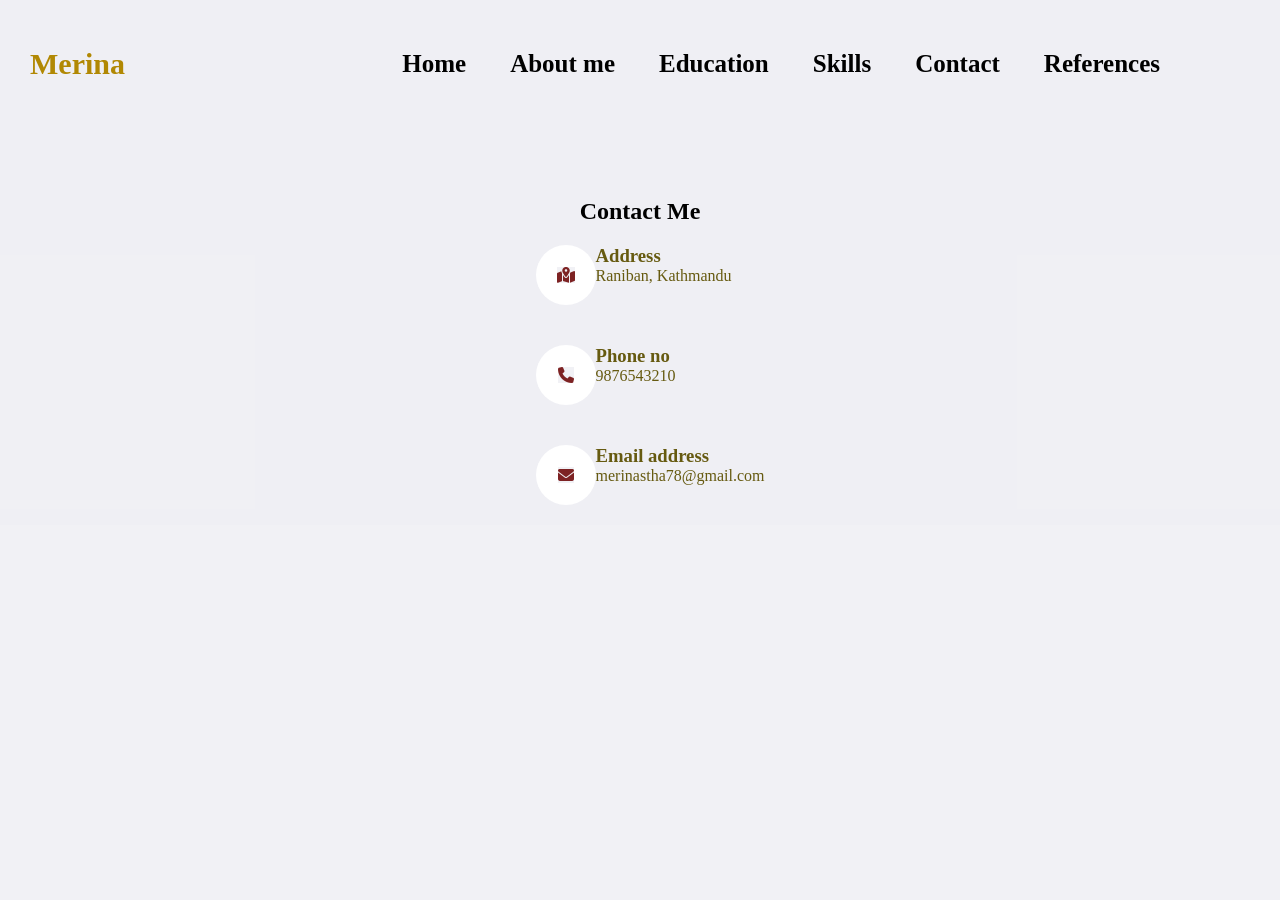
<file: contact.html>
<!DOCTYPE html>
<html lang="en">
<head>
    <meta charset="UTF-8">
    <meta http-equiv="X-UA-Compatible" content="IE=edge">
    <meta name="viewport" content="width=device-width, initial-scale=1.0">
    <title>Contact</title>
    <link rel="stylesheet" href="contact.css">
    <link rel="stylesheet" href="https://cdnjs.cloudflare.com/ajax/libs/font-awesome/6.2.1/css/all.min.css">
</head>
<body>

    <div class="book">
        <nav>
            <h1> Merina</h1>
            <ul> 
                <li><a href="index.html">Home</a></li>
                <li><a href="about.html">About me</a></li>
                <li><a href="education.html">Education</a></li>
                <li><a href="Skills.html">Skills</a></li>
                <li><a href="contact.html">Contact</a></li>
                <li><a href="reference.html">References</a></li>
            </ul>
        </nav>
    </div>
    <section class="contact">
    <div class="content">
        <h1> Contact Me</h1>
    </div>
    <div class="container">
        <div class="contactInfo">
            <div class="box">
                <div class="icon"><i class="fa-sharp fa-solid fa-map-location-dot"></i></div>
                    <div class="text">
                        <h3>Address</h3>
                        <p>Raniban, Kathmandu</p>
                    </div>
            </div>
            <div class="box">
                <div class="icon"><i class="fa-solid fa-phone"></i></i></div>
                <div class="text">
                    <h3>Phone no</h3>
                    <p>9876543210</p>
                </div>
            </div>
            <div class="box">
                <div class="icon"><i class="fa-solid fa-envelope"></i></i></div>
                <div class="text">
                    <h3>Email address</h3>
                    <p>merinastha78@gmail.com</p>
                </div>
            </div>
    </div>
    </section>
</body>
</html>
</file>
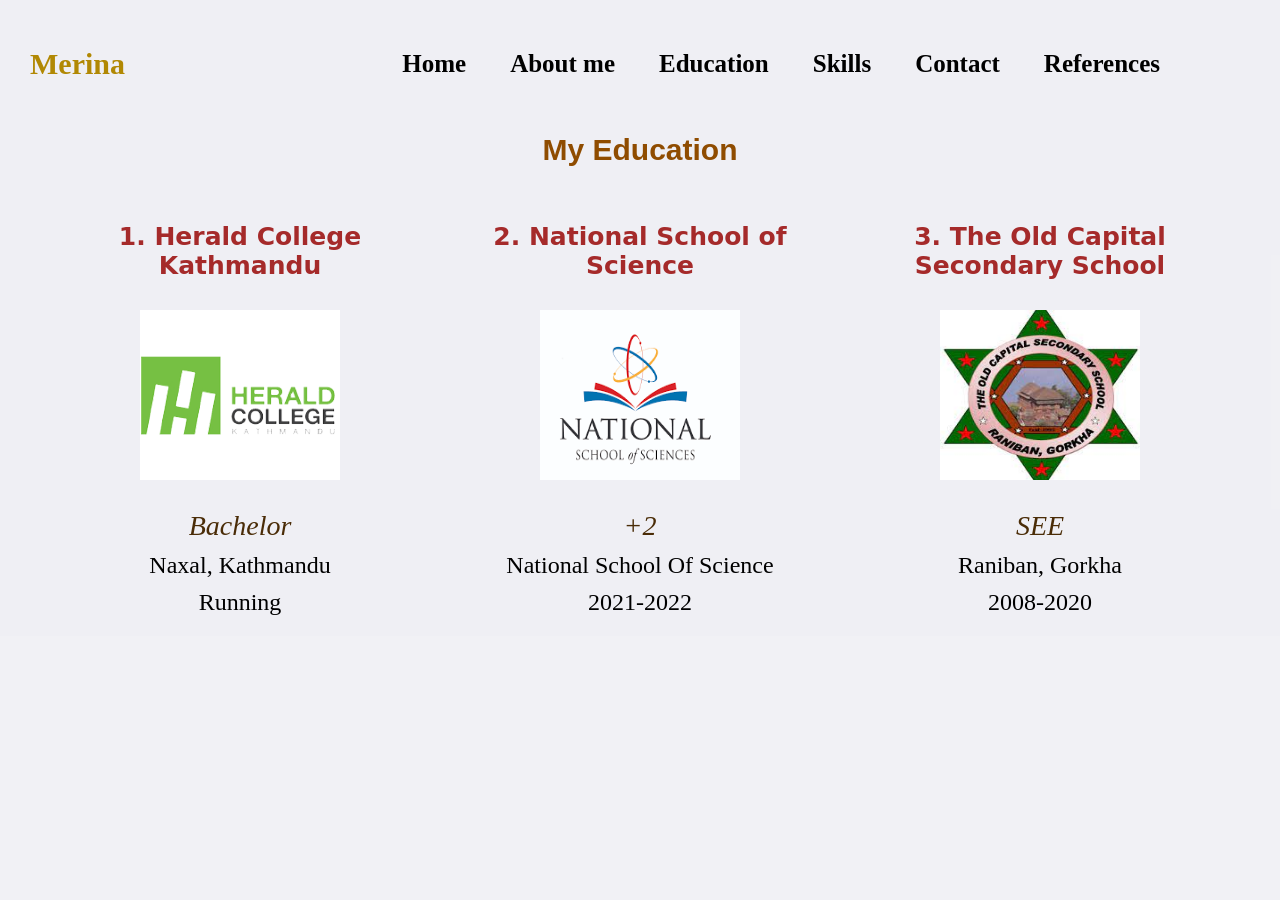
<file: education.html>
<!DOCTYPE html>
<html lang="en">
<head>
    <meta charset="UTF-8">
    <meta http-equiv="X-UA-Compatible" content="IE=edge">
    <meta name="viewport" content="width=device-width, initial-scale=1.0">
    <title>Education</title>
    <link rel="stylesheet" href="education.css">
</head>
<body>

    <div class="book">
        <nav>
            <h1> Merina</h1>
            <ul> 
                <li><a href="index.html">Home</a></li>
                <li><a href="about.html">About me</a></li>
                <li><a href="education.html">Education</a></li>
                <li><a href="skills.html">Skills</a></li>
                <li><a href="contact.html">Contact</a></li>
                <li><a href="reference.html">References</a></li>
            </ul>
        </nav>
    </div>
    <div class="education">
        <h1> My Education</h1>
    </div>
    <div class="detail">
        <div class="left">
            <div class="institute">
                <p>1. Herald College Kathmandu</p>
            </div>
            <figure class="fig1">
                <img src="herald.png" alt="Logo of HCK">
            </figure>
            <div class="level">
            <p>Bachelor</p>
            </div>
            <div class="Location">
            <p>Naxal, Kathmandu</p>
            </div>
            <div class="status">
            <p>Running</p>
            </div>  
        </div>

        <div class="middle">
            <div class="institute">
                <p>2. National School of Science</p>
               </div>
            
                <figure class="fig2">
                    <img src="nist.png" alt="Logo of HCK">
                </figure>
               <div class="level">
                <p>+2</p>
               </div>
               <div class="Location">
                <p>National School Of Science</p>
               </div>
               <div class="status">
                <p>2021-2022</p>
               </div>  
            </div>

            <div class="right">
                <div class="institute">
                    <p>3. The Old Capital Secondary School</p>
                   </div>
                
                    <figure class="fig3">
                        <img src="ocss.jpg" alt="Logo of Ocss">
                    </figure>
                   <div class="level">
                    <p>SEE</p>
                   </div>
                   <div class="Location">
                    <p>Raniban, Gorkha</p>
                   </div>
                   <div class="status">
                    <p>2008-2020</p>
                   </div>  
                </div> 

        </div>

    </div>
</body>
</html>
</file>
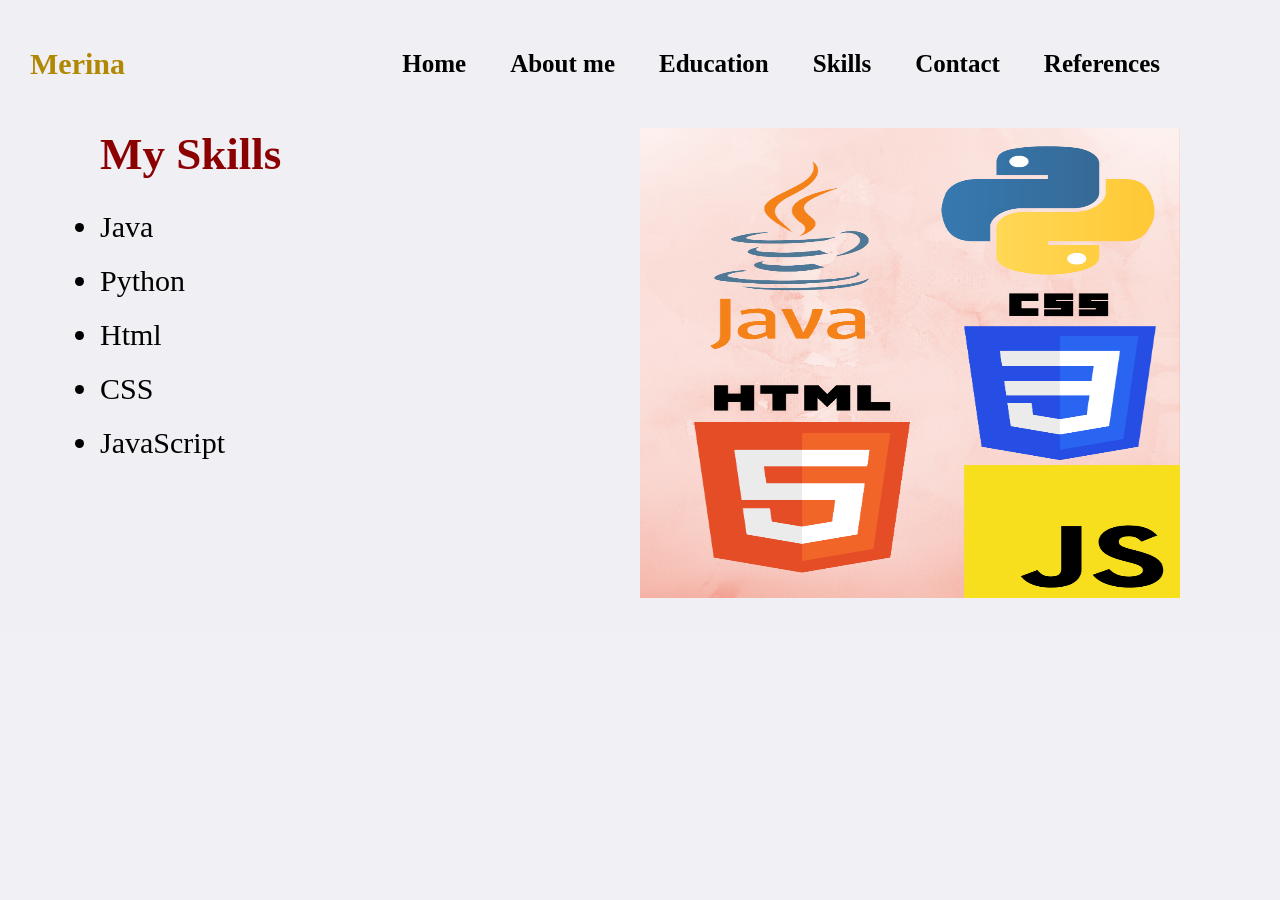
<file: skills.html>
<!DOCTYPE html>
<html lang="en">
<head>
    <meta charset="UTF-8">
    <meta http-equiv="X-UA-Compatible" content="IE=edge">
    <meta name="viewport" content="width=device-width, initial-scale=1.0">
    <title>Skills</title>
    <link rel="stylesheet" href="skills.css">
</head>
<body>

    <div class="book">
        <nav>
            <h1> Merina</h1>
            <ul> 
                <li><a href="index.html">Home</a></li>
                <li><a href="about.html">About me</a></li>
                <li><a href="education.html">Education</a></li>
                <li><a href="skills.html">Skills</a></li>
                <li><a href="contact.html">Contact</a></li>
                <li><a href="reference.html">References</a></li>
            </ul>
        </nav>
    </div>
    <body>
        <div class="hello">
            <div class="left">
                <h1>My Skills</h1>
                <ul>
                    <li>Java</li>
                    <li>Python</li>
                    <li>Html</li>
                    <li>CSS</li>
                    <li>JavaScript</li>
                </ul>
            </div>
            <div class="right">
                <figure>
                    <img src="skill.png" alt="skills">
                </figure>
            </div>   
        </div>
    </body>
</file>
<file: contact.css>
*{
    margin: 0;
    padding: 0;
    background-color:rgba(240, 240, 244, 0.896);
    box-sizing: border-box;
  
}
.book{
   position: relative;
    width: 100%;
    height: 10%;
   padding-left:30px;
  
}
nav{
    display: flex;
    width: 92%;
    padding: 30px 0;
    align-items: center;
    justify-content: space-between;

}
nav ul li{
    display: inline-block;
    list-style: none;
    margin: 20px 20px;
}
nav ul li a {
    text-decoration: none;
    color: black;
    font-weight: bold;
   font-size:25px;
   font-family: Cambria, Cochin, Georgia, Times, 'Times New Roman', serif;
}
nav h1{
   font-size:30px;
   font-family: 'Times New Roman', Times, serif;
   color:rgb(177, 136, 3);
   
}
nav ul li a:hover{
    color: rgb(134, 156, 255);
}

.contact{
    position: relative;
    display: flex;
    padding-top: 70px;
    justify-content: center;
    align-items: center;
    flex-direction: column;  
}
.container .contactInfo{
    width: 100%;
    display: flex;
    flex-direction: column;
}
.container .contactInfo .box{
    position: relative;
    padding: 20px ;
    display: flex; 
}
.container .contactInfo .box .icon{
    min-width: 60px;
    height:60px;
    background:#ffffff;
    display:flex;
    justify-content: center;
    align-items: center;
    border-radius: 50%;
    font-size: 22px;
}
.container .contactInfo .box .icon{
    display: flex;
    margin-left: 20px;
    font-size: 16px;
    color:#751313ee;
    flex-direction: column;
    font-weight: 300;
}
.container .contactInfo .box .text{
    font-weight:500;
    color:#665a10;
}

@media (max-width:1000px){
    .container{
        flex-direction: column;
    }

}
</file>
<file: education.css>
*{
    margin: 0;
    padding: 0;
    background-color:rgba(240, 240, 244, 0.896);
    box-sizing: border-box;
  
}
.book{
   position: relative;
    width: 100%;
    height: 10%;
   padding-left:30px;
  
}
nav{
    display: flex;
    width: 92%;
    padding: 30px 0;
    align-items: center;
    justify-content: space-between;

}
nav ul li{
    display: inline-block;
    list-style: none;
    margin: 20px 20px;
}
nav ul li a {
    text-decoration: none;
    color: black;
    font-weight: bold;
   font-size:25px;
   font-family: Cambria, Cochin, Georgia, Times, 'Times New Roman', serif;
}
nav h1{
   font-size:30px;
   font-family: 'Times New Roman', Times, serif;
   color:rgb(177, 136, 3);
   
}
nav ul li a:hover{
    color: rgb(134, 156, 255);
}



.education{
    text-align: center;
    padding-bottom: 50px;
}
.education h1{
    font-size: 30px;
    font-weight: 750;
    padding-top: 5px;
    padding-bottom: 5px;
    color: rgb(143, 76, 0);
    font-family: 'Trebuchet MS', 'Lucida Sans Unicode', 'Lucida Grande', 'Lucida Sans', Arial, sans-serif;
}
.detail{
    display: flex;
    padding-left: 40px;
    padding-right: 40px;
}
.left{
    width: 100%;
}

.institute p{
    font-size: 25px;
    color: brown;
    font-family: system-ui, -apple-system, BlinkMacSystemFont, 'Segoe UI', Roboto, Oxygen, Ubuntu, Cantarell, 'Open Sans', 'Helvetica Neue', sans-serif;
}
.right{
    width: 100%;
}

.middle{
    width: 100%;
}

.fig1 img{
    width:200px;
    height:200px;
    padding-bottom: 30px;
    display: block;
    margin-left: auto;
    margin-right: auto;
}
.fig2 img{
    width:200px;
    height:200px;
    padding-bottom: 30px;
    display: block;
    margin-left: auto;
    margin-right: auto;
}
.fig3 img{
    width:200px;
    height:200px;
    padding-bottom: 30px;
    display: block;
    margin-left: auto;
    margin-right: auto;
        
}
.institute{
    font-size: 25px;
    font-weight: 700;
    text-align: center;
    padding-bottom: 30px;
    
}
.level p{
    font-size: 28px;
    text-align: center;
    padding-bottom:10px;
    color: rgb(74, 44, 7);
    font-style: oblique;
    font-family: 'Times New Roman', Times, serif;
}
.Location p{
    padding-bottom: 10px;
    text-align: center;
    font-size: 24px;
}
.status p{
    font-size: 24px;
    font-weight: 500;
    text-align: center;
    padding-bottom: 20px;
}

@media (max-width:1000px){
    .detail{
        flex-direction: column;
    }

}
</file>
<file: skills.css>
*{
    margin: 0;
    padding: 0;
    background-color:rgba(240, 240, 244, 0.896);
    box-sizing: border-box;
  
}
.book{
   position: relative;
    width: 100%;
    height: 10%;
   padding-left:30px;
  
}
nav{
    display: flex;
    width: 92%;
    padding: 30px 0;
    align-items: center;
    justify-content: space-between;

}
nav ul li{
    display: inline-block;
    list-style: none;
    margin: 20px 20px;
}
nav ul li a {
    text-decoration: none;
    color: black;
    font-weight: bold;
   font-size:25px;
   font-family: Cambria, Cochin, Georgia, Times, 'Times New Roman', serif;
}
nav h1{
   font-size:30px;
   font-family: 'Times New Roman', Times, serif;
   color:rgb(177, 136, 3);
   
}
nav ul li a:hover{
    color: rgb(134, 156, 255);
}


.hello{
    display: flex;
    padding-left: 100px;
    padding-right: 100px;
}

.right{
    width: 100%;
}

.left h1{
    font-size: 45px;
    color: darkred;
    padding-bottom: 30px;
}
.left{
    width:100%;
}

figure img{
    height: 500px;
    width: 100%;
    padding-bottom: 30px;
}
.left ul li{
    font-size: 30px;
    padding-bottom: 20px;
}

@media (max-width:1000px){
    .hello{
        flex-direction: column;
    }

}
</file>
